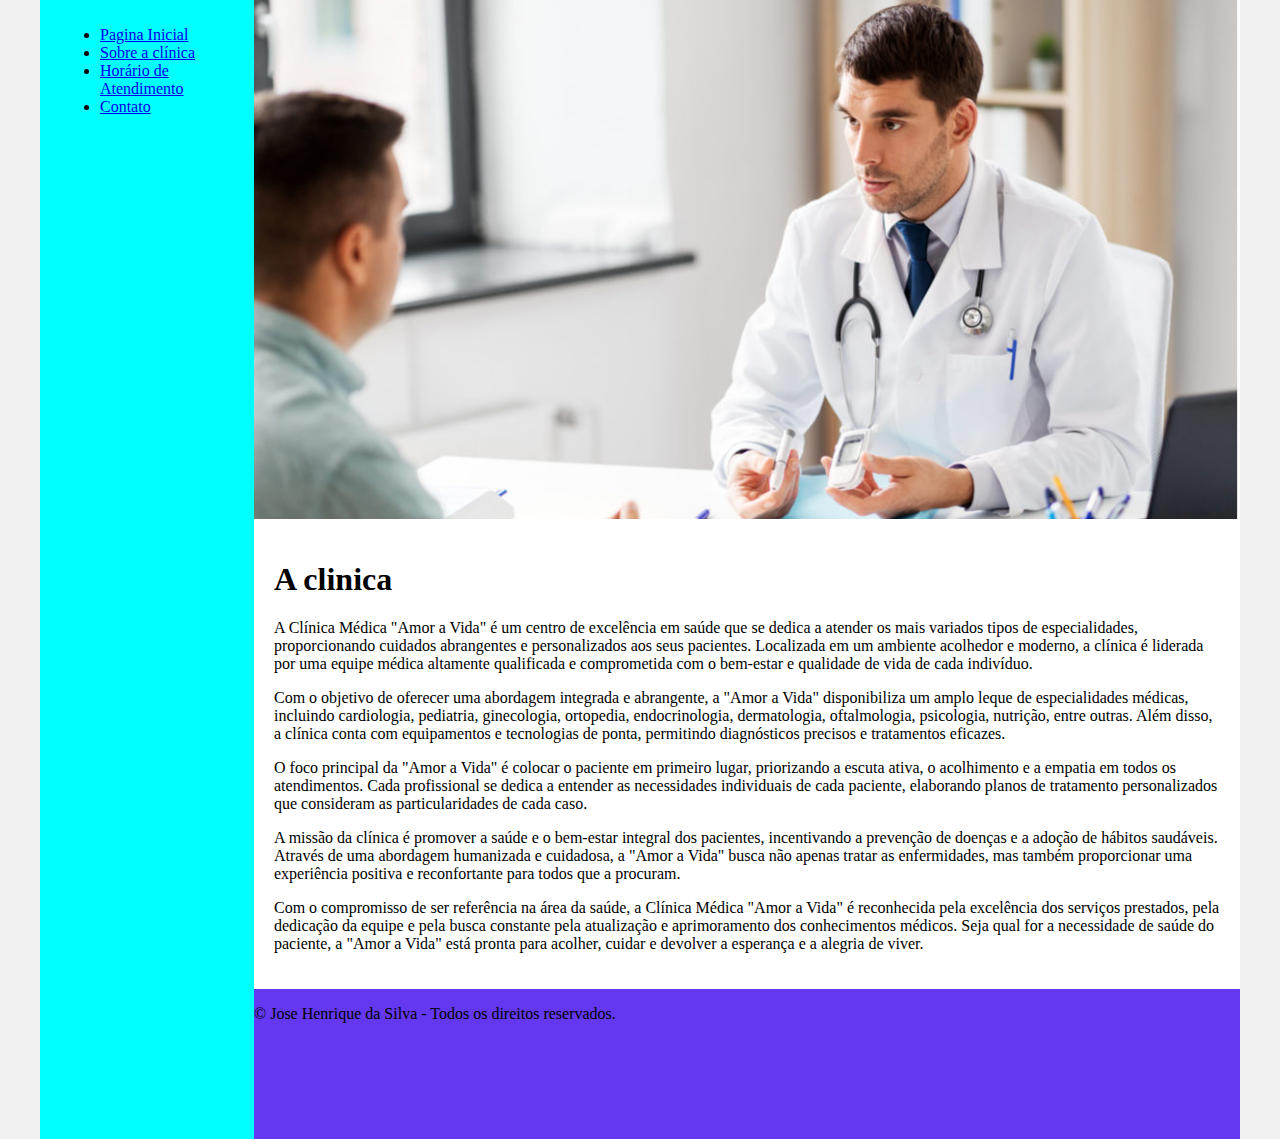
<file: index.html>
<!DOCTYPE html>
<html lang="pt-br">
<head>
    <meta charset="UTF-8">
    <meta http-equiv="X-UA-Compatible" content="IE=edge">
    <meta name="viewport" content="width=device-width, initial-scale=1.0">
    <title>Projeto - Clinica Médica Terapeutica</title>
    <link rel="stylesheet" href="base.css">
</head>
<body>
    <div class="wrapper">
        <div class="menu">
            <!-- Aqui vai o seu menu -->
            <ul>
                <li><a href="index.html">Pagina Inicial</a></li>
                <li><a href="Sobre.html">Sobre a clínica</a></li>
                <li><a href="HorarioAtend.html">Horário de Atendimento</a></li>
                <li><a href="Contato.html">Contato</a></li>
            </ul>
        </div>

        <div class="main">
            <div class="header">
                <img src="./Assets/clinica-médica-1024x535.jpg"
                height="100%" width="100%">
            </div>
    
            <div class="content">
                <h1>A clinica</h1>
                <p>A Clínica Médica "Amor a Vida" é um centro de excelência em saúde que se dedica a atender os mais variados tipos de
                especialidades, proporcionando cuidados abrangentes e personalizados aos seus pacientes. Localizada em um ambiente 
                acolhedor e moderno, a clínica é liderada por uma equipe médica altamente qualificada e comprometida com o bem-estar 
                e qualidade de vida de cada indivíduo.</p>

                <p>Com o objetivo de oferecer uma abordagem integrada e abrangente, a "Amor a Vida" disponibiliza um amplo leque de
                especialidades médicas, incluindo cardiologia, pediatria, ginecologia, ortopedia, endocrinologia, dermatologia, 
                oftalmologia, psicologia, nutrição, entre outras. Além disso, a clínica conta com equipamentos e tecnologias de ponta, 
                permitindo diagnósticos precisos e tratamentos eficazes.</p>
                
                <p>O foco principal da "Amor a Vida" é colocar o paciente em primeiro lugar, priorizando a escuta ativa, o acolhimento e a 
                empatia em todos os atendimentos. Cada profissional se dedica a entender as necessidades individuais de cada paciente, 
                elaborando planos de tratamento personalizados que consideram as particularidades de cada caso.</p>
                
                <p>A missão da clínica é promover a saúde e o bem-estar integral dos pacientes, incentivando a prevenção de doenças e a adoção
                de hábitos saudáveis. Através de uma abordagem humanizada e cuidadosa, a "Amor a Vida" busca não apenas tratar as 
                enfermidades, mas também proporcionar uma experiência positiva e reconfortante para todos que a procuram.</p>
                
                <p>Com o compromisso de ser referência na área da saúde, a Clínica Médica "Amor a Vida" é reconhecida pela excelência dos 
                serviços prestados, pela dedicação da equipe e pela busca constante pela atualização e aprimoramento dos conhecimentos
                médicos. Seja qual for a necessidade de saúde do paciente, a "Amor a Vida" está pronta para acolher, cuidar e devolver 
                a esperança e a alegria de viver.</p>
            </div>
    
            <div class="footer">
                <p>&copy; Jose Henrique da Silva - Todos os direitos reservados.</p>
            </div>
        </div>
    </div>
</body>
</html>
</file>
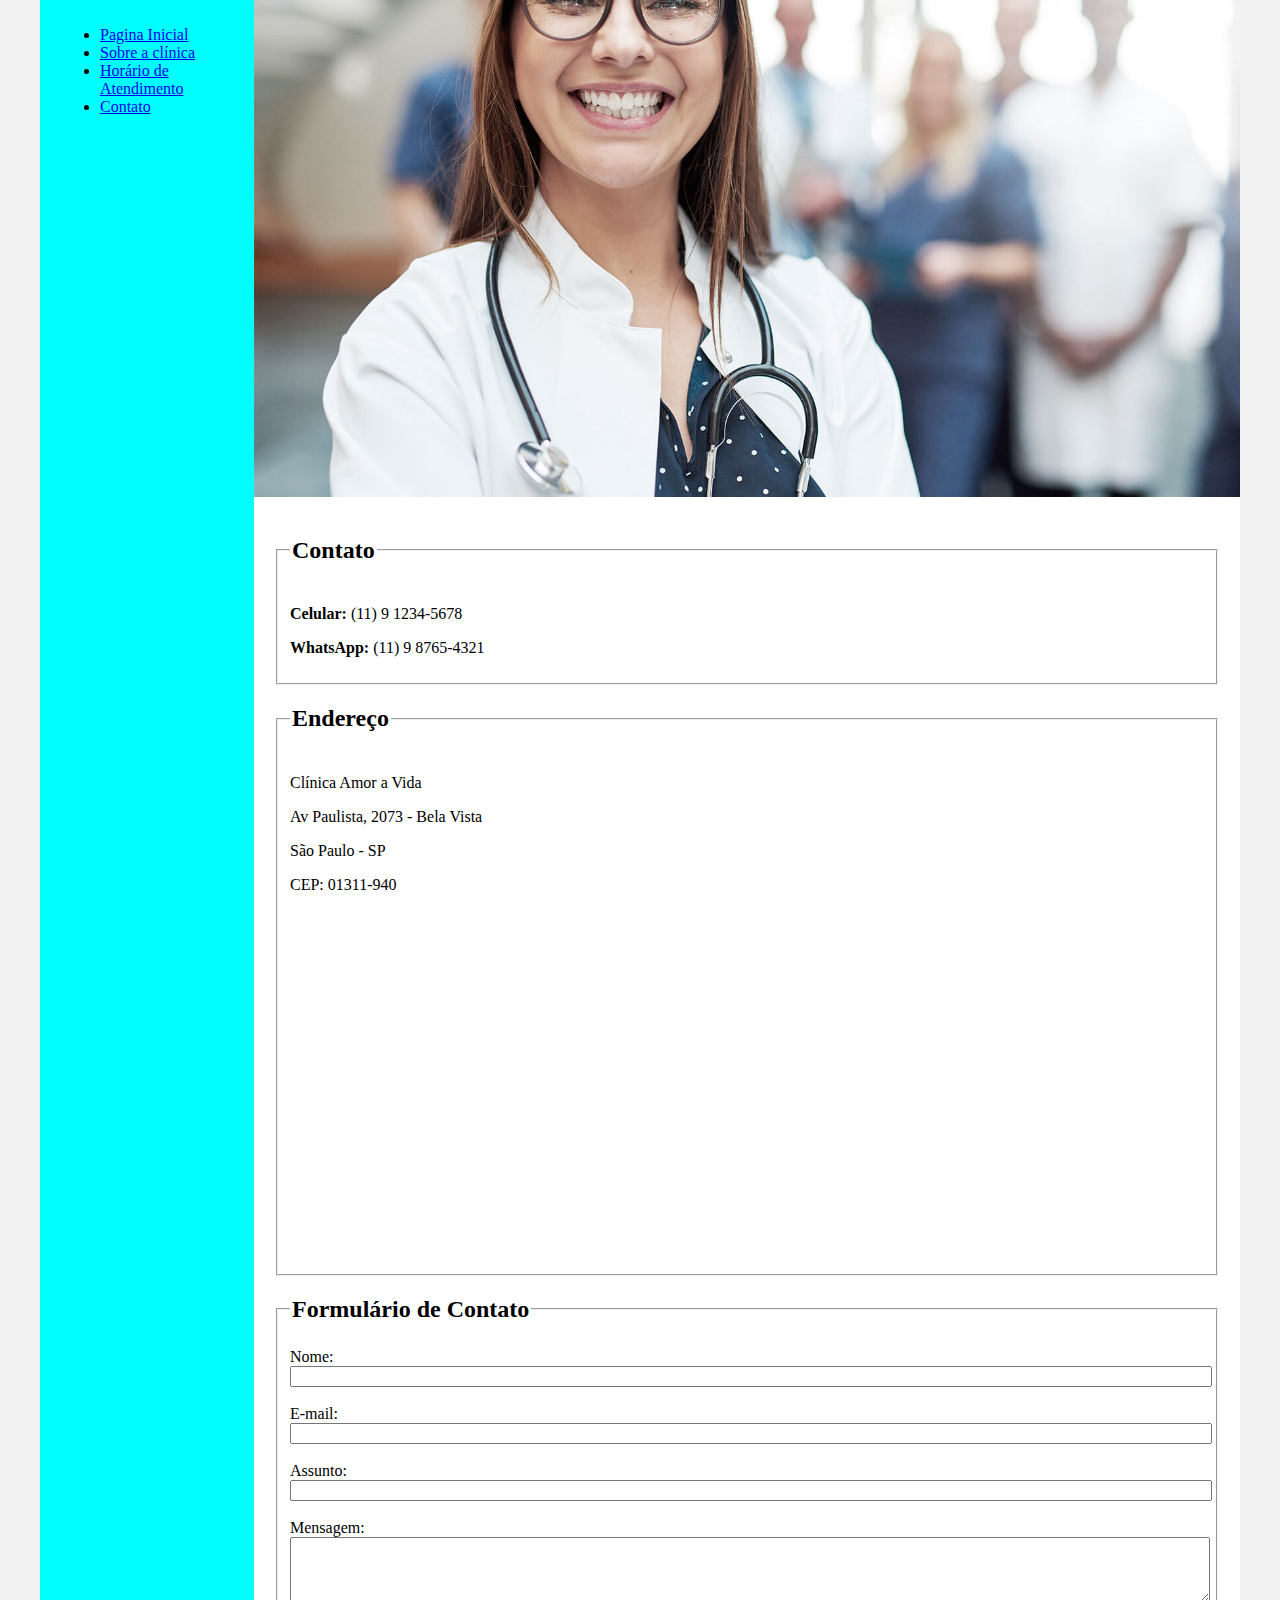
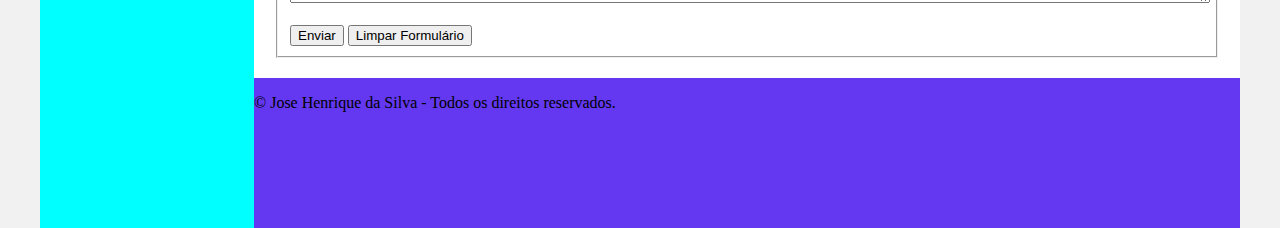
<file: Contato.html>
<!DOCTYPE html>
<html lang="pt-br">
<head>
    <meta charset="UTF-8">
    <meta http-equiv="X-UA-Compatible" content="IE=edge">
    <meta name="viewport" content="width=device-width, initial-scale=1.0">
    <title>Projeto - Clinica Médica Terapeutica</title>
    <link rel="stylesheet" href="base.css">
</head>
<body>
    <div class="wrapper">
        <div class="menu">
            <!-- Aqui vai o seu menu -->
            <ul>
                <li><a href="index.html">Pagina Inicial</a></li>
                <li><a href="Sobre.html">Sobre a clínica</a></li>
                <li><a href="HorarioAtend.html">Horário de Atendimento</a></li>
                <li><a href="Contato.html">Contato</a></li>
            </ul>
        </div>

        <div class="main">
            <div class="header">
                <img src="./Assets/contmed-blog-site-2709-1500x750.jpg"
                height="100%" width="100%">
            </div>
    
            <div class="content">

                <fieldset>
                    <legend><h2>Contato</h2></legend>
                    <p><strong> Celular:</strong> (11) 9 1234-5678</p>
                    <p><strong> WhatsApp:</strong> (11) 9 8765-4321</p>
                </fieldset>

                <fieldset>
                    <legend><h2>Endereço</h2></legend>
                    <p>Clínica Amor a Vida</p>
                    <p>Av Paulista, 2073 - Bela Vista</p>
                    <p>São Paulo - SP</p>
                    <p>CEP: 01311-940 </p>
                    <iframe src="https://www.google.com/maps/embed?pb=!1m18!1m12!1m3!1d3657.270428925854!2d-46.66254248978644!3d-23.558729078713167!2m3!1f0!2f0!3f0!3m2!1i1024!2i768!4f13.1!3m3!1m2!1s0x94ce59cd6dc57a81%3A0x23443994ffe3fb0d!2sAv.%20Paulista%2C%202073%20-%20Bela%20Vista%2C%20S%C3%A3o%20Paulo%20-%20SP%2C%2001311-940!5e0!3m2!1spt-BR!2sbr!4v1689987467889!5m2!1spt-BR!2sbr" width="500" height="350" style="border:0;" allowfullscreen="" loading="lazy" referrerpolicy="no-referrer-when-downgrade"></iframe>
                </fieldset>

                <fieldset>
                    <legend><h2>Formulário de Contato</h2></legend>
                    <form method="post">
                    <label for="nome">Nome:</label>
                    <input style="width: 100%;" type="text" id="nome" name="nome" required>
                    <br /><br />
              
                    <label for="email">E-mail:</label><br />
                    <input style="width: 100%;" type="email" id="email" name="email" required>
                    <br /><br />
              
                    <label for="assunto">Assunto:</label><br />
                    <input style="width: 100%;" type="text" id="assunto" name="assunto" required>
                    <br /><br />
              
                    <label for="mensagem">Mensagem:</label><br />
                    <textarea style="width: 100%;" id="mensagem" name="mensagem" rows="4" required></textarea>
                    <br /><br />
                    
                    <button type="submit">Enviar</button>
                    <button type="reset">Limpar Formulário</button>
                    </form>
                </fieldset>
            </div>
    
            <div class="footer">
                <p>&copy; Jose Henrique da Silva - Todos os direitos reservados.</p>
            </div>
        </div>
    </div>
</body>
</html>
</file>
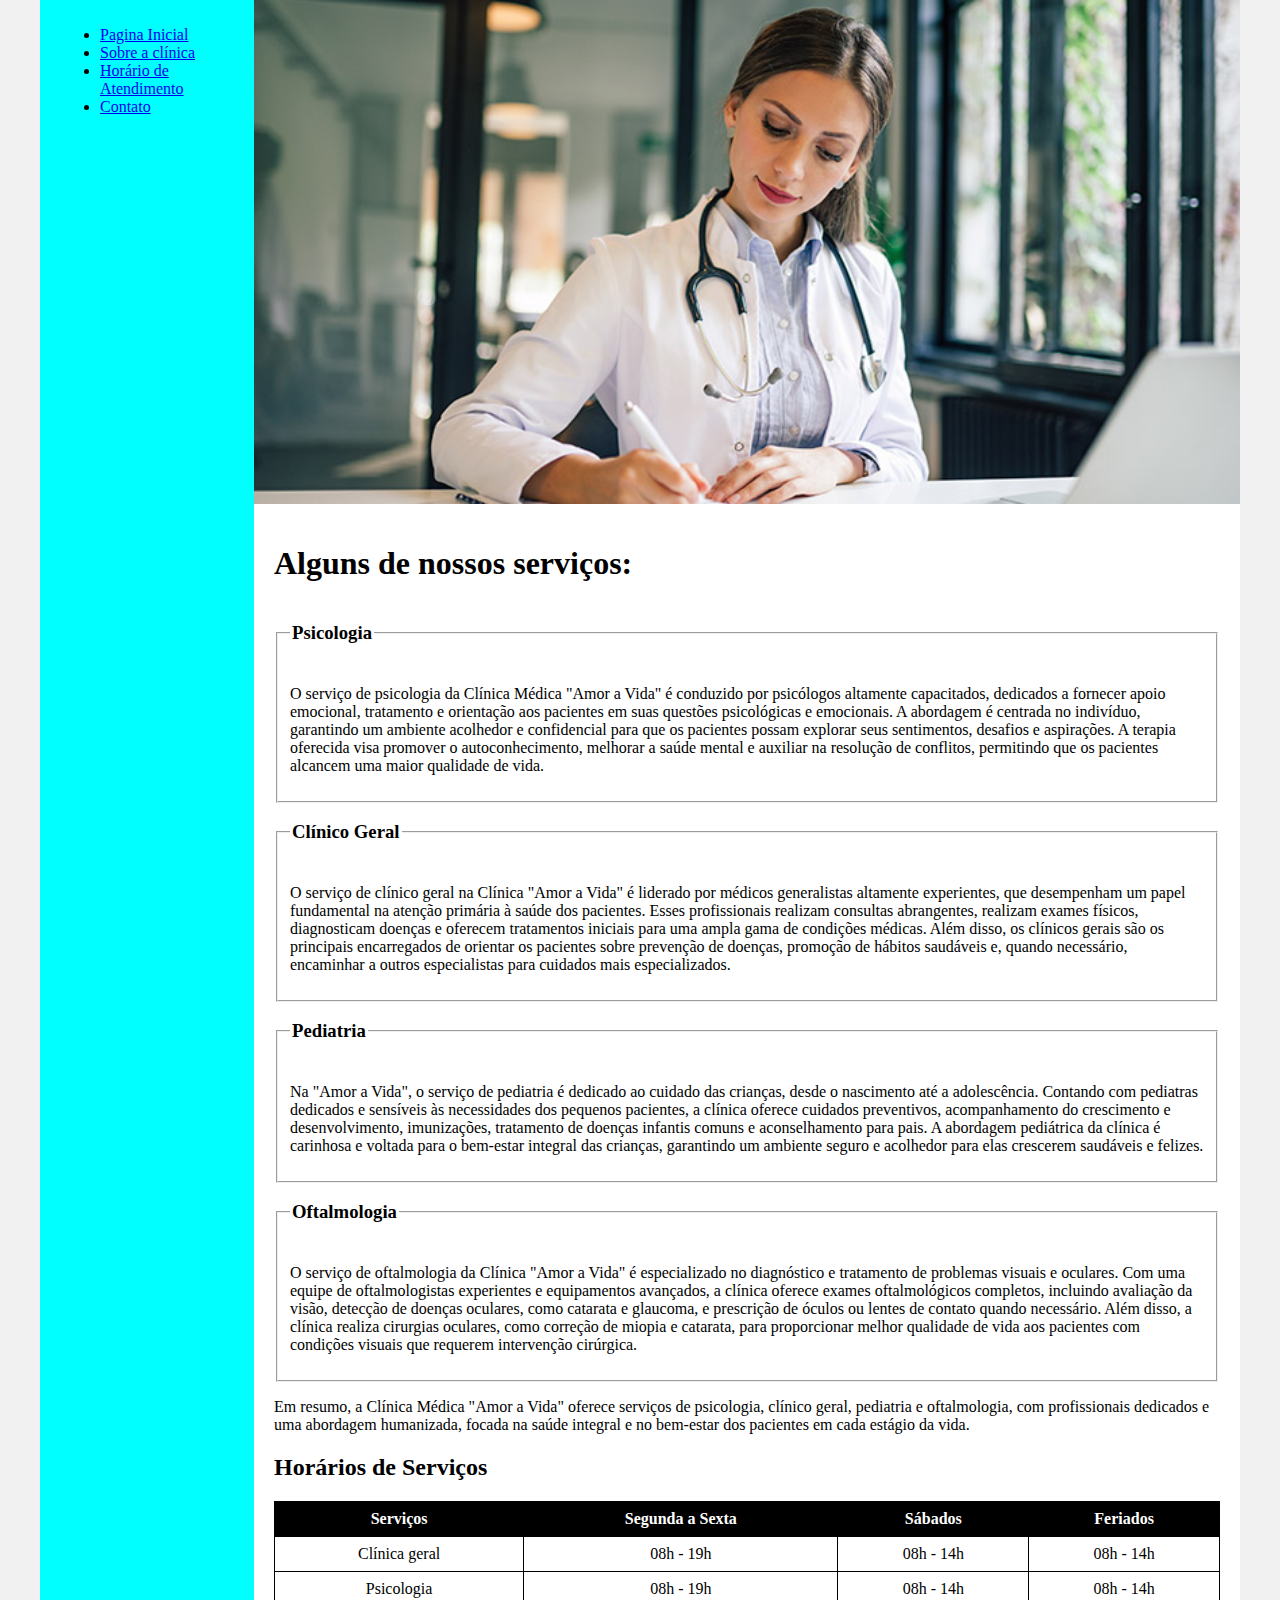
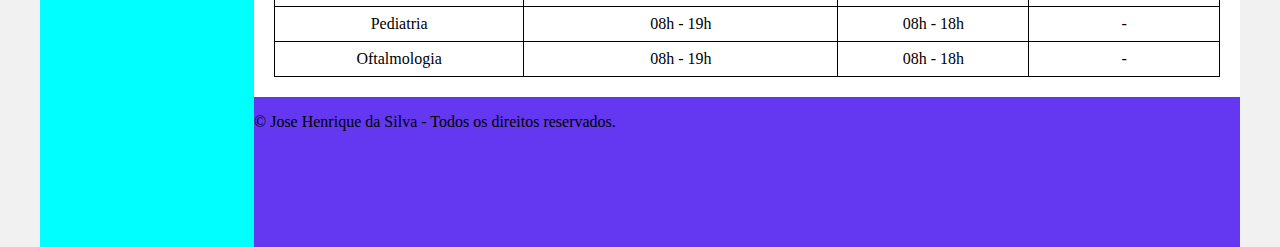
<file: HorarioAtend.html>
<!DOCTYPE html>
<html lang="pt-br">
<head>
    <meta charset="UTF-8">
    <meta http-equiv="X-UA-Compatible" content="IE=edge">
    <meta name="viewport" content="width=device-width, initial-scale=1.0">
    <title>Projeto - Clinica Médica Terapeuticao</title>
    <link rel="stylesheet" href="base.css">
</head>
<body>
    <div class="wrapper">
        <div class="menu">
            <!-- Aqui vai o seu menu -->
            <ul>
                <li><a href="index.html">Pagina Inicial</a></li>
                <li><a href="Sobre.html">Sobre a clínica</a></li>
                <li><a href="HorarioAtend.html">Horário de Atendimento</a></li>
                <li><a href="Contato.html">Contato</a></li>
            </ul>
        </div>

        <div class="main">
            <div class="header">
                <img src="Assets/7-dicas-para-organizar-uma-clinica-medica.jpg"
                height="100%" width="100%">
            </div>
    
            <div class="content">
                <h1>Alguns de nossos serviços:</h1> 
                
                <fieldset>
                  <legend><h3>Psicologia</h3></legend>
                    <p>O serviço de psicologia da Clínica Médica "Amor a Vida" é conduzido por psicólogos altamente capacitados, 
                    dedicados a fornecer apoio emocional, tratamento e orientação aos pacientes em suas questões psicológicas e emocionais. 
                    A abordagem é centrada no indivíduo, garantindo um ambiente acolhedor e confidencial para que os pacientes possam explorar
                    seus sentimentos, desafios e aspirações. A terapia oferecida visa promover o autoconhecimento, melhorar a saúde mental e 
                    auxiliar na resolução de conflitos, permitindo que os pacientes alcancem uma maior qualidade de vida.</p>
                </fieldset>

                <fieldset>
                  <legend><h3>Clínico Geral</h3></legend>
                      <p>O serviço de clínico geral na Clínica "Amor a Vida" é liderado por médicos generalistas altamente experientes, que 
                        desempenham um papel fundamental na atenção primária à saúde dos pacientes. Esses profissionais realizam consultas 
                        abrangentes, realizam exames físicos, diagnosticam doenças e oferecem tratamentos iniciais para uma ampla gama de condições 
                        médicas. Além disso, os clínicos gerais são os principais encarregados de orientar os pacientes sobre prevenção de doenças,
                        promoção de hábitos saudáveis e, quando necessário, encaminhar a outros especialistas para cuidados mais especializados.</p>
                </fieldset>

                <fieldset>
                  <legend><h3>Pediatria</h3></legend>
                      <p>Na "Amor a Vida", o serviço de pediatria é dedicado ao cuidado das crianças, desde o nascimento até a adolescência. 
                        Contando com pediatras dedicados e sensíveis às necessidades dos pequenos pacientes, a clínica oferece cuidados preventivos,
                        acompanhamento do crescimento e desenvolvimento, imunizações, tratamento de doenças infantis comuns e aconselhamento para
                        pais. A abordagem pediátrica da clínica é carinhosa e voltada para o bem-estar integral das crianças, garantindo um
                        ambiente seguro e acolhedor para elas crescerem saudáveis e felizes.</p>
                </fieldset>

                <fieldset>
                  <legend><h3>Oftalmologia</h3></legend>
                    <p> O serviço de oftalmologia da Clínica "Amor a Vida" é especializado no diagnóstico e tratamento de problemas visuais
                    e oculares. Com uma equipe de oftalmologistas experientes e equipamentos avançados, a clínica oferece exames oftalmológicos
                    completos, incluindo avaliação da visão, detecção de doenças oculares, como catarata e glaucoma, e prescrição de óculos ou
                    lentes de contato quando necessário. Além disso, a clínica realiza cirurgias oculares, como correção de miopia e
                    catarata, para proporcionar melhor qualidade de vida aos pacientes com condições visuais que requerem intervenção 
                    cirúrgica.</p>
                </fieldset>

                <p>Em resumo, a Clínica Médica "Amor a Vida" oferece serviços de psicologia, clínico geral, pediatria e oftalmologia, 
                com profissionais dedicados e uma abordagem humanizada, focada na saúde integral e no bem-estar dos pacientes em cada 
                estágio da vida.</p>

                <h2>Horários de Serviços</h2>
                <table>
                  <tr> 
                    <th>Serviços</th>
                    <th>Segunda a Sexta</th>
                    <th>Sábados</th>
                    <th>Feriados</th>
                  </tr>
                  <tr>
                    <td>Clínica geral</td>
                    <td>08h - 19h</td>
                    <td>08h - 14h</td>
                    <td>08h - 14h</td>
                  </tr>
                  <tr>
                    <td>Psicologia</td>
                    <td>08h - 19h</td>
                    <td>08h - 14h</td>
                    <td>08h - 14h</td>
                  </tr>
                  <tr>
                    <td>Pediatria</td>
                    <td>08h - 19h</td>
                    <td>08h - 18h</td>
                    <td>-</td>
                  </tr>
                  <tr>
                    <td>Oftalmologia</td>
                    <td>08h - 19h</td>
                    <td>08h - 18h</td>
                    <td>-</td>
                  </tr>
                </table>
            </div>
    
            <div class="footer">
              <p>&copy; Jose Henrique da Silva - Todos os direitos reservados.</p>
            </div>
        </div>
    </div>
</body>
</html>
</file>
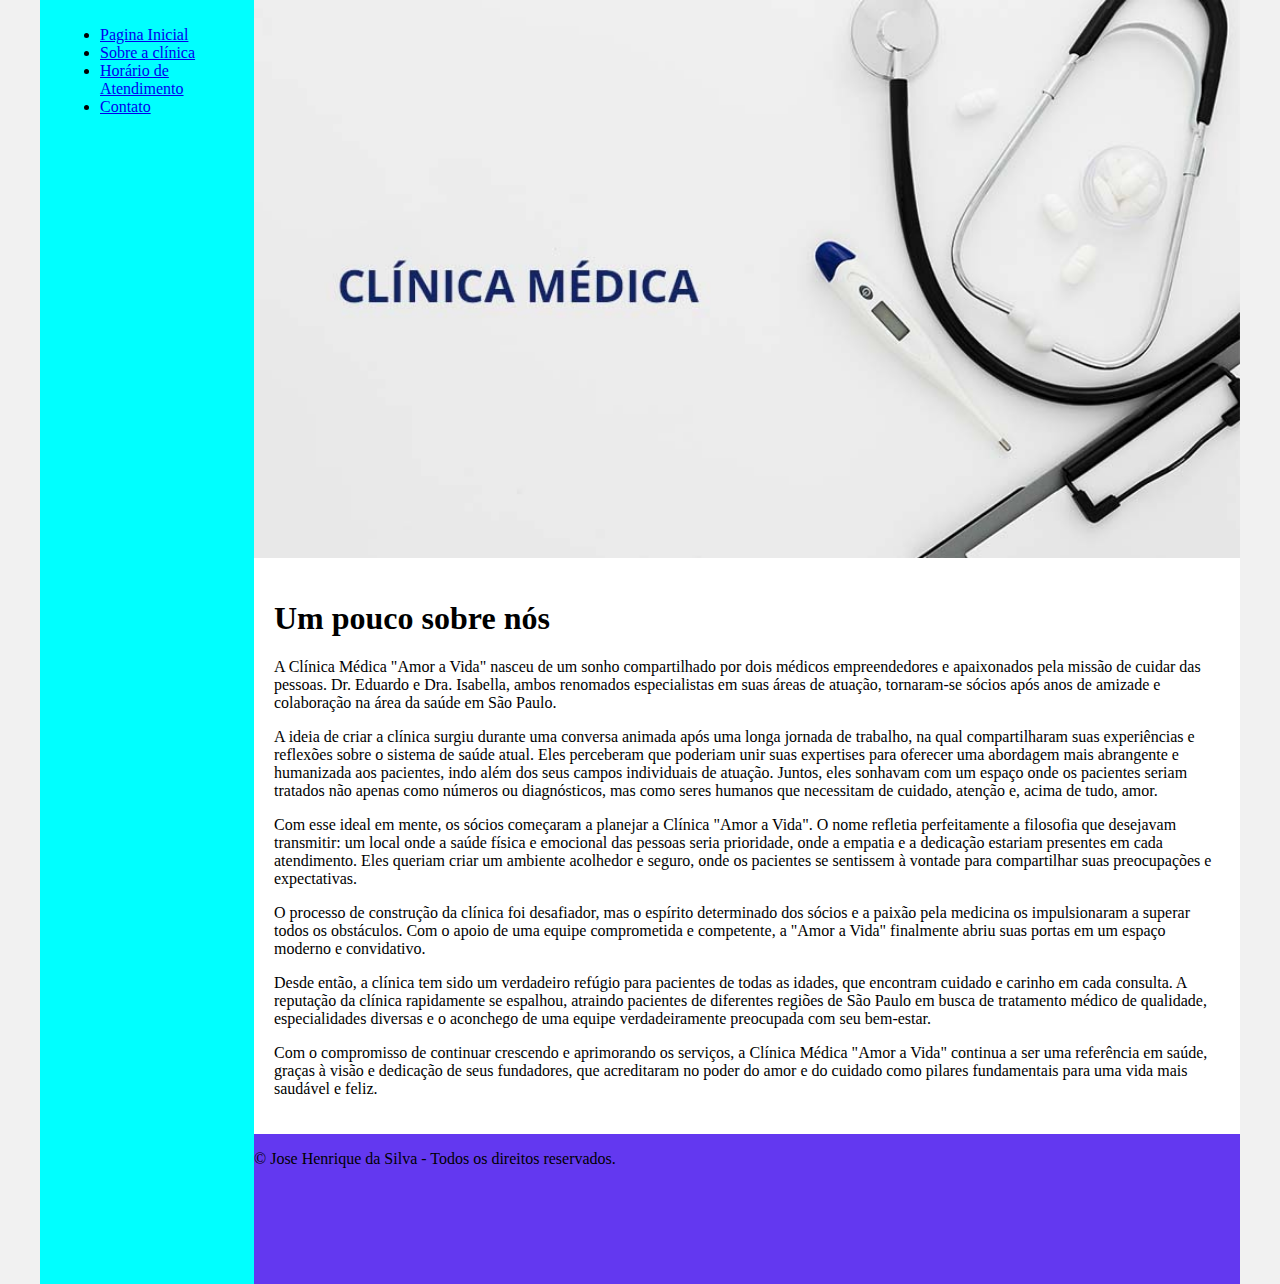
<file: Sobre.html>
<!DOCTYPE html>
<html lang="pt-br">
<head>
    <meta charset="UTF-8">
    <meta http-equiv="X-UA-Compatible" content="IE=edge">
    <meta name="viewport" content="width=device-width, initial-scale=1.0">
    <title>Projeto - Clinica Médica Terapeutica</title>
    <link rel="stylesheet" href="base.css">
</head>
<body>
    <div class="wrapper">
        <div class="menu">
            <!-- Aqui vai o seu menu -->
            <ul>
                <li><a href="index.html">Pagina Inicial</a></li>
                <li><a href="Sobre.html">Sobre a clínica</a></li>
                <li><a href="HorarioAtend.html">Horário de Atendimento</a></li>
                <li><a href="Contato.html">Contato</a></li>
            </ul>
        </div>

        <div class="main">
            <div class="header">
                <img src="./Assets/clinica-medica_interno.jpg" height="100%" width="100%">
            </div>
    
            <div class="content">
                <h1>Um pouco sobre nós</h1>
                <p>A Clínica Médica "Amor a Vida" nasceu de um sonho compartilhado por dois médicos empreendedores e apaixonados pela missão
                    de cuidar das pessoas. Dr. Eduardo e Dra. Isabella, ambos renomados especialistas em suas áreas de atuação, tornaram-se 
                    sócios após anos de amizade e colaboração na área da saúde em São Paulo.</p>

                <p>A ideia de criar a clínica surgiu durante uma conversa animada após uma longa jornada de trabalho, na qual compartilharam
                    suas experiências e reflexões sobre o sistema de saúde atual. Eles perceberam que poderiam unir suas expertises para oferecer uma
                    abordagem mais abrangente e humanizada aos pacientes, indo além dos seus campos individuais de atuação. Juntos, eles sonhavam com 
                    um espaço onde os pacientes seriam tratados não apenas como números ou diagnósticos, mas como seres humanos que necessitam de cuidado,
                    atenção e, acima de tudo, amor.</p>
                
                <p>Com esse ideal em mente, os sócios começaram a planejar a Clínica "Amor a Vida". O nome refletia perfeitamente a filosofia 
                    que desejavam transmitir: um local onde a saúde física e emocional das pessoas seria prioridade, onde a empatia e a 
                    dedicação estariam presentes em cada atendimento. Eles queriam criar um ambiente acolhedor e seguro, onde os pacientes
                    se sentissem à vontade para compartilhar suas preocupações e expectativas.</p>
                
                <p>O processo de construção da clínica foi desafiador, mas o espírito determinado dos sócios e a paixão pela medicina os
                     impulsionaram a superar todos os obstáculos. Com o apoio de uma equipe comprometida e competente, a "Amor a Vida" 
                     finalmente abriu suas portas em um espaço moderno e convidativo.</p>
                
                <p>Desde então, a clínica tem sido um verdadeiro refúgio para pacientes de todas as idades, que encontram cuidado e carinho em
                    cada consulta. A reputação da clínica rapidamente se espalhou, atraindo pacientes de diferentes regiões de São Paulo em
                    busca de tratamento médico de qualidade, especialidades diversas e o aconchego de uma equipe verdadeiramente preocupada 
                    com seu bem-estar.</p>

                <p>Com o compromisso de continuar crescendo e aprimorando os serviços, a Clínica Médica "Amor a Vida" continua a ser uma 
                    referência em saúde, graças à visão e dedicação de seus fundadores, que acreditaram no poder do amor e do cuidado como 
                    pilares fundamentais para uma vida mais saudável e feliz.</p>
            </div>
    
            <div class="footer">
                <p>&copy; Jose Henrique da Silva - Todos os direitos reservados.</p>
            </div>
        </div>
    </div>
</body>
</html>
</file>
<file: base.css>
html, body {
    margin: 0;
}
body {
    background-color: #f1f1f1;
    display: flex;
    justify-content: center;
}

.wrapper {
    width: 1200px;
    display: flex;
    margin: 0 auto;
    background-color: aquamarine;
}
.main {
    display: flex;
    flex-flow: column;
    width: 85%;
}
.menu {
    width: 15%;
    background-color: aqua;
    padding: 10px 20px 0px;
}
.header {
    background-color: rgb(5, 108, 108);
    min-height: 150px;
}
.content {
    background-color: white;
    min-height: 300px;
    padding: 20px;
}
.footer {
    background-color: rgb(99, 56, 240);
    min-height: 150px;
}
table {
    border-collapse: collapse;
    width: 100%;
  }

  th, td {
    border: 1px solid black;
    padding: 8px;
    text-align: center;
  }

  th {
    background-color: black;
    color: white;
  }
</file>
